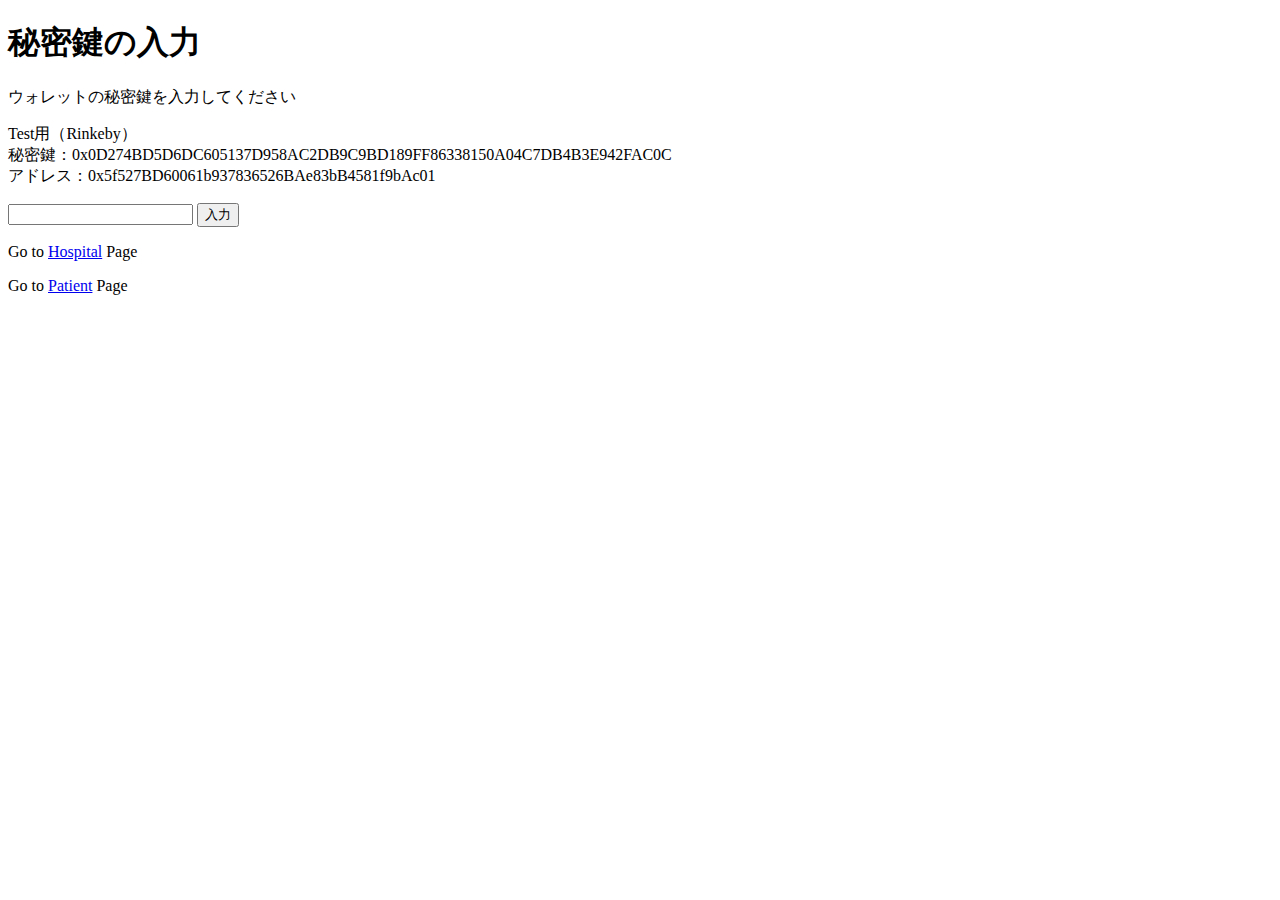
<file: client/common.html>
<!DOCTYPE html>
<html>
    <head>
        <meta charset="utf-8">
    </head>
    <body>
        <h1>秘密鍵の入力</h1>
        <p>ウォレットの秘密鍵を入力してください</p>
        <p>Test用（Rinkeby）<br>秘密鍵：0x0D274BD5D6DC605137D958AC2DB9C9BD189FF86338150A04C7DB4B3E942FAC0C<br>アドレス：0x5f527BD60061b937836526BAe83bB4581f9bAc01</p>
        <input type="text" id="privateKeyForm">
        <button id="privateKeyFormButton">入力</button>
        <p>Go to <a href="./hospital.html">Hospital</a> Page</p>
        <p>Go to <a href="./patient.html">Patient</a> Page</p>
        <script src="https://code.jquery.com/jquery-3.4.0.min.js"></script>
        <script>
            $("#privateKeyFormButton").click(function(){
                localStorage.setItem("privateKey", $("#privateKeyForm").val());     
                $("#privateKeyForm").val("");
            });
        </script>
    </body>
</html>
</file>
